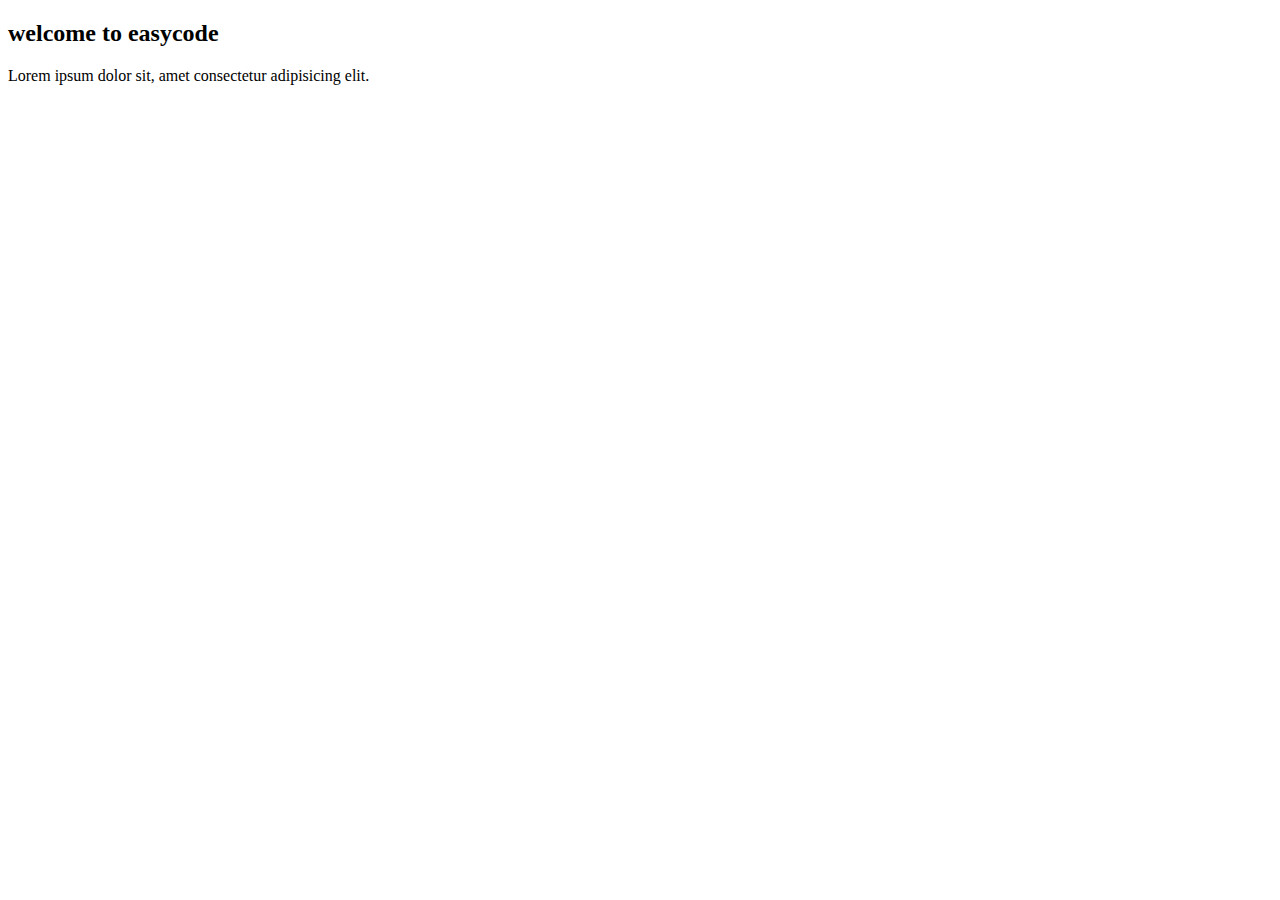
<file: index.html>
<!DOCTYPE html>
<html lang="en">
<head>
    <meta charset="UTF-8">
    <meta name="viewport" content="width=device-width, initial-scale=1.0">
    <title>easy code </title>
</head>
<body>
     <h2> welcome to easycode</h2>
     <p>Lorem ipsum dolor sit, amet consectetur adipisicing elit.</p>
     
    <script src="./script.js"></script>
    
</body>
</html>
</file>
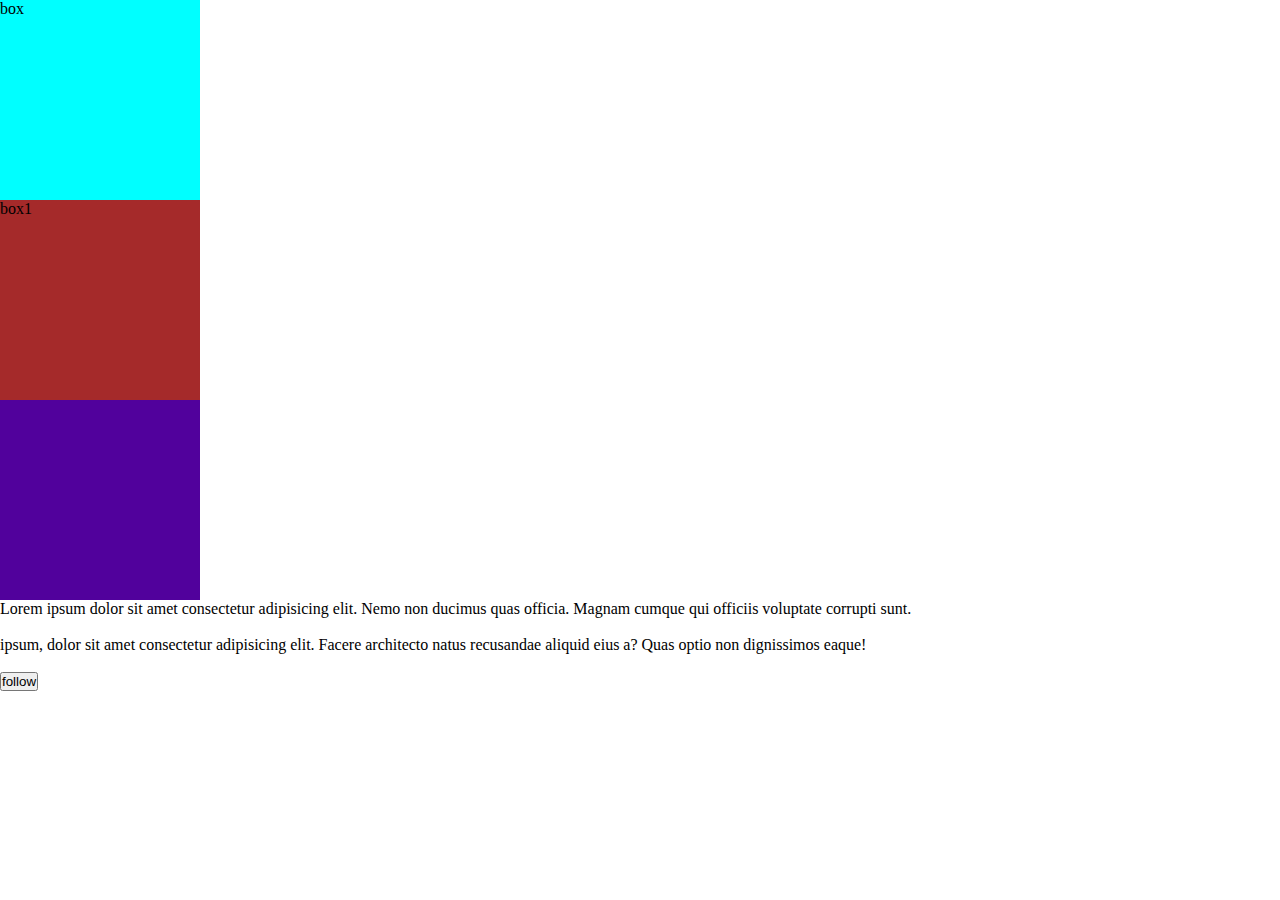
<file: Day 19 (DOM)/index.html>
<!DOCTYPE html>
<html lang="en">
<head>
    <meta charset="UTF-8">
    <meta name="viewport" content="width=device-width, initial-scale=1.0">
    <title>Document</title>
    <link rel="stylesheet" href="./style.css">
</head>
<body>
    <div id="box">
          box
    </div>

    <div id="box1">
        box1
    </div>

    <div id="box2">
    
    </div>

    <p class="pragragraph">Lorem ipsum dolor sit amet consectetur adipisicing elit. 
        Nemo non ducimus quas officia. Magnam cumque qui officiis voluptate corrupti sunt.</p>

        <br>
        <p class="pragragraph"> ipsum, dolor sit amet consectetur adipisicing elit.
             Facere architecto natus recusandae aliquid eius a? Quas optio non dignissimos eaque!</p>

<br>

<button id="btn">follow</button>


     <script src="./script.js"></script>
    
</body>
</html>
</file>
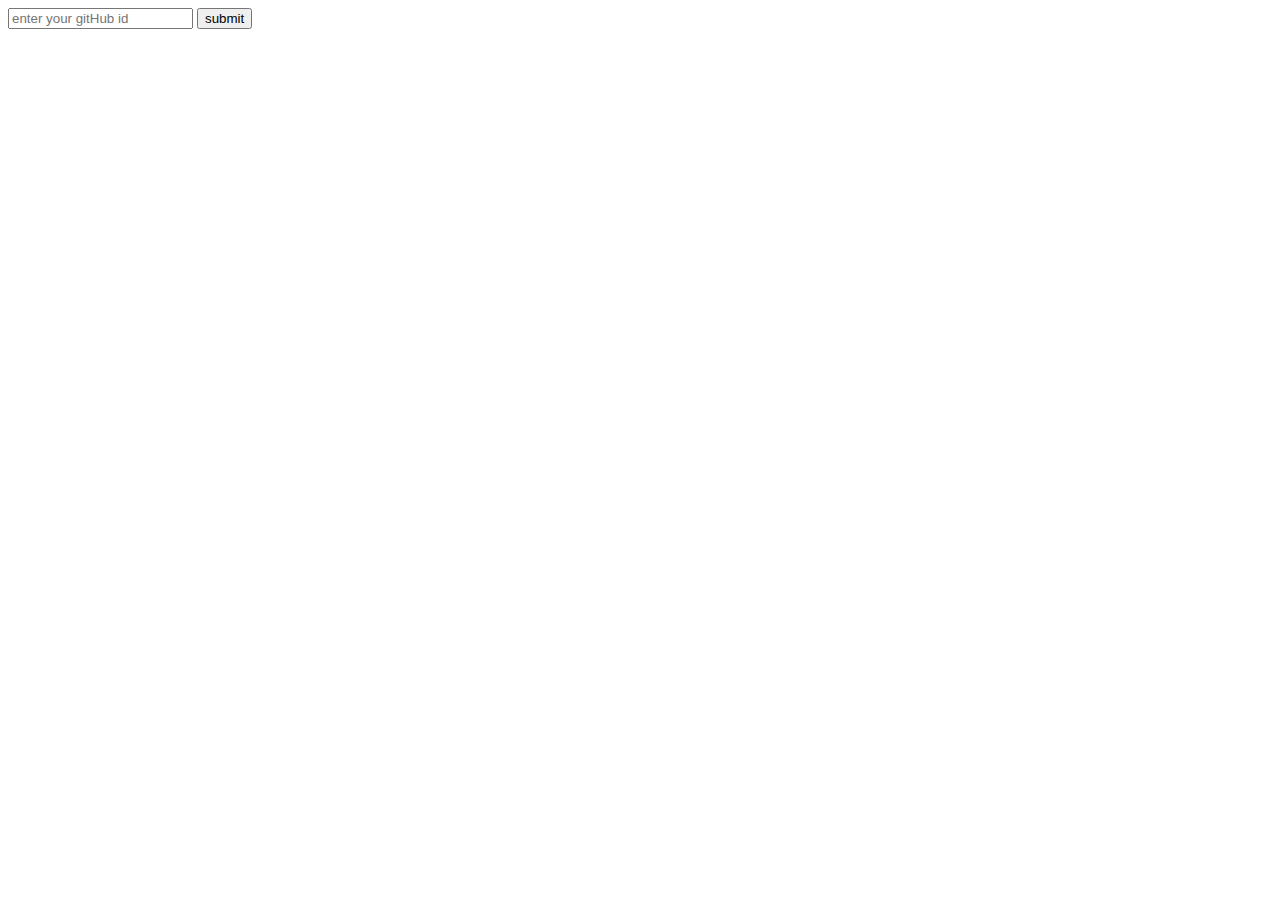
<file: Day 22/index.html>
<!DOCTYPE html>
<html lang="en">
<head>
    <meta charset="UTF-8">
    <meta name="viewport" content="width=device-width, initial-scale=1.0">
    <title>LOCAL STORAGE</title>
</head>
<body>
    
    <input type="text" placeholder="enter your gitHub id" id="gitHubInput">
    <button id="btn">submit</button>


    <script src="script.js"></script>
</body>
</html>
</file>
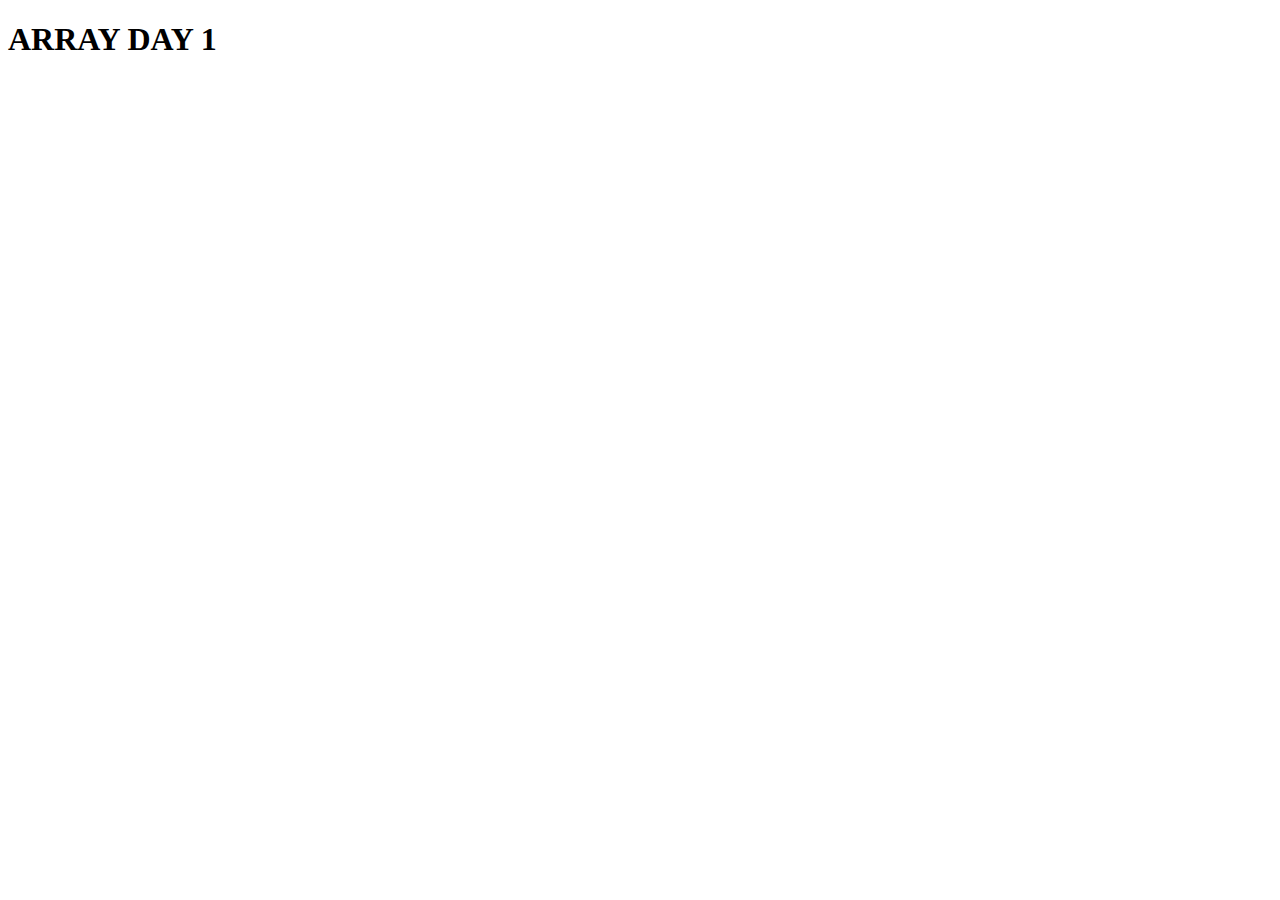
<file: Day11 (array)/index.html>
<!DOCTYPE html>
<html lang="en">
<head>
    <meta charset="UTF-8">
    <meta name="viewport" content="width=device-width, initial-scale=1.0">
    <title>Array</title>
</head>
<body>
<h1>ARRAY DAY 1</h1>


<script src="script.js"></script>
</body>
</html>
</file>
<file: Day 19 (DOM)/style.css>
*{
    padding: 0;
    margin: 0;
}


#box{
    height: 200px;
    width: 200px;
    background-color: aqua;

}

#box1{
    height: 200px;
    width: 200px;
    background-color: brown;
}

#box2{
    height: 200px;
    width: 200px;
    background-color: rgb(81, 1, 156);
    margin: left;

}
</file>
